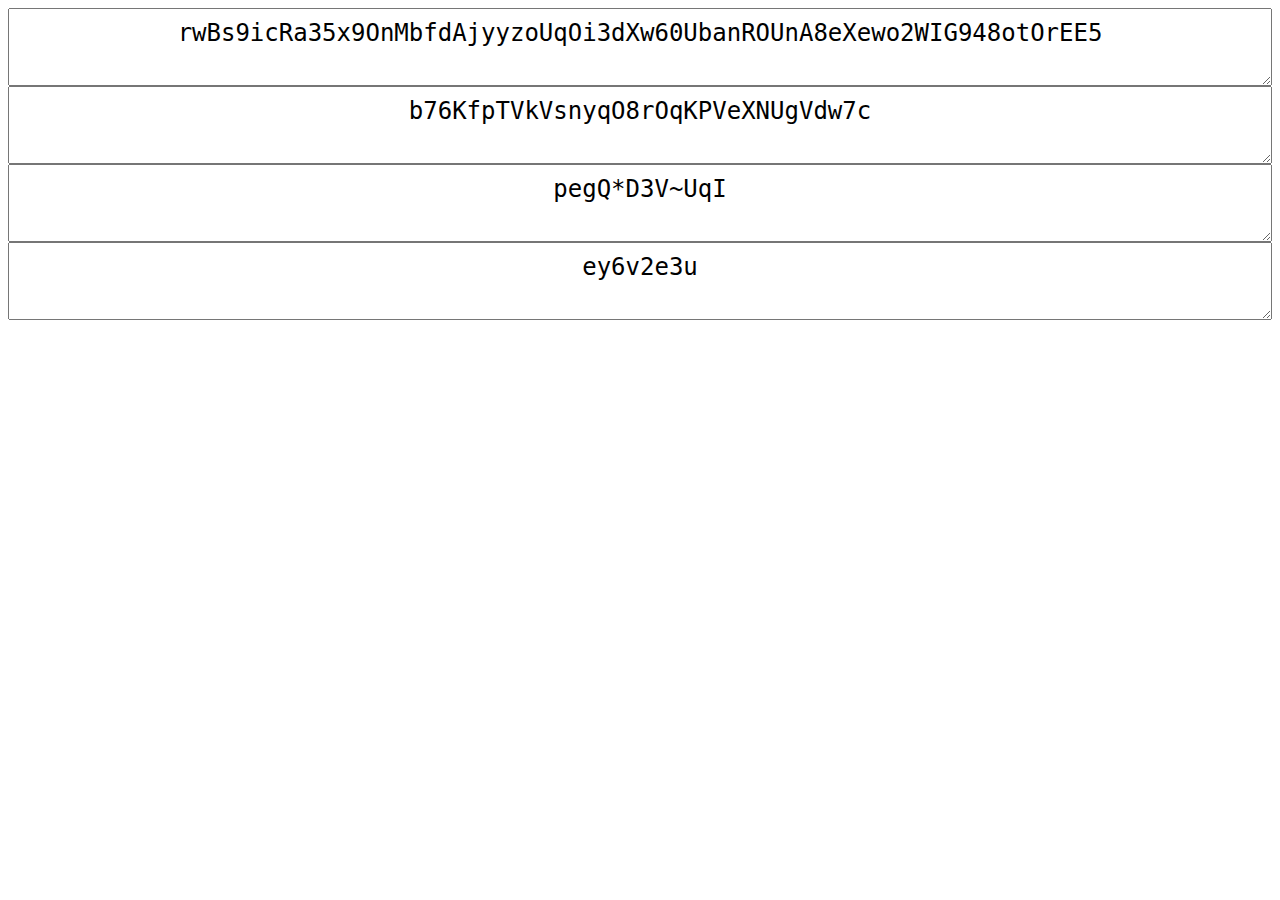
<file: passcode/index.html>
<head>
  <title>
    Passcode
  </title>
  <style>
    * {
      font-size: 24px;
      text-align: center;
    }

    button {
      width: 100%;
      padding: 20px;
    }

    textarea {
      width: 100%;
      padding: 10px 100px;
    }
  </style>
</head>

<body>
  <textarea id="full2"></textarea><br />
  <textarea id="full"></textarea><br />
  <textarea id="special"></textarea><br />
  <textarea id="small"></textarea><br />

  <script>
    const charsSmall = 'abcdefghijklmnopqrstuvwxyz'.split('');
    const charsLarge = 'ABCDEFGHIJKLMNOPQRSTUVWXYZ'.split('');
    const charsNumerical = '0123456789'.split('');
    const charsSpecial = '~!@#$%^&*'.split('');

    function shuffle(array) {
      return array.sort(() => 0.5 - Math.random());
    }

    function r(array) {
      return array[Math.floor(Math.random() * array.length)];
    }

    function generateFromSources(sources, length) {
      const all = sources.flat();

      // at least one character from each source;
      const passcode1 = sources.map(source => r(source));

      const passcode2 = Array(length - sources.length - 1)
        .fill()
        .map(_ => r(all));

      const result = [
        r(charsSmall),
        ...shuffle([...passcode1, ...passcode2]),
      ].join('');

      console.log(result.length, length);
      return result;
    }

    function main() {
      document.getElementById('full2').textContent = generateFromSources(
        [charsSmall, charsLarge, charsNumerical],
        64
      );
      document.getElementById('full').textContent = generateFromSources(
        [charsSmall, charsLarge, charsNumerical],
        32
      );
      document.getElementById('special').textContent = generateFromSources(
        [charsSmall, charsLarge, charsNumerical, charsSpecial],
        12
      );
      document.getElementById('small').textContent = generateFromSources(
        [charsSmall, charsNumerical],
        8
      );
      // alert(test);
    }

    main();

    ['full2', 'full', 'special', 'small']
      .map(id => document.getElementById(id))
      .forEach(element => {
        element.onclick = function() {
          element.select();
          document.execCommand('copy');
        };
      });
  </script>
</body>
</file>
